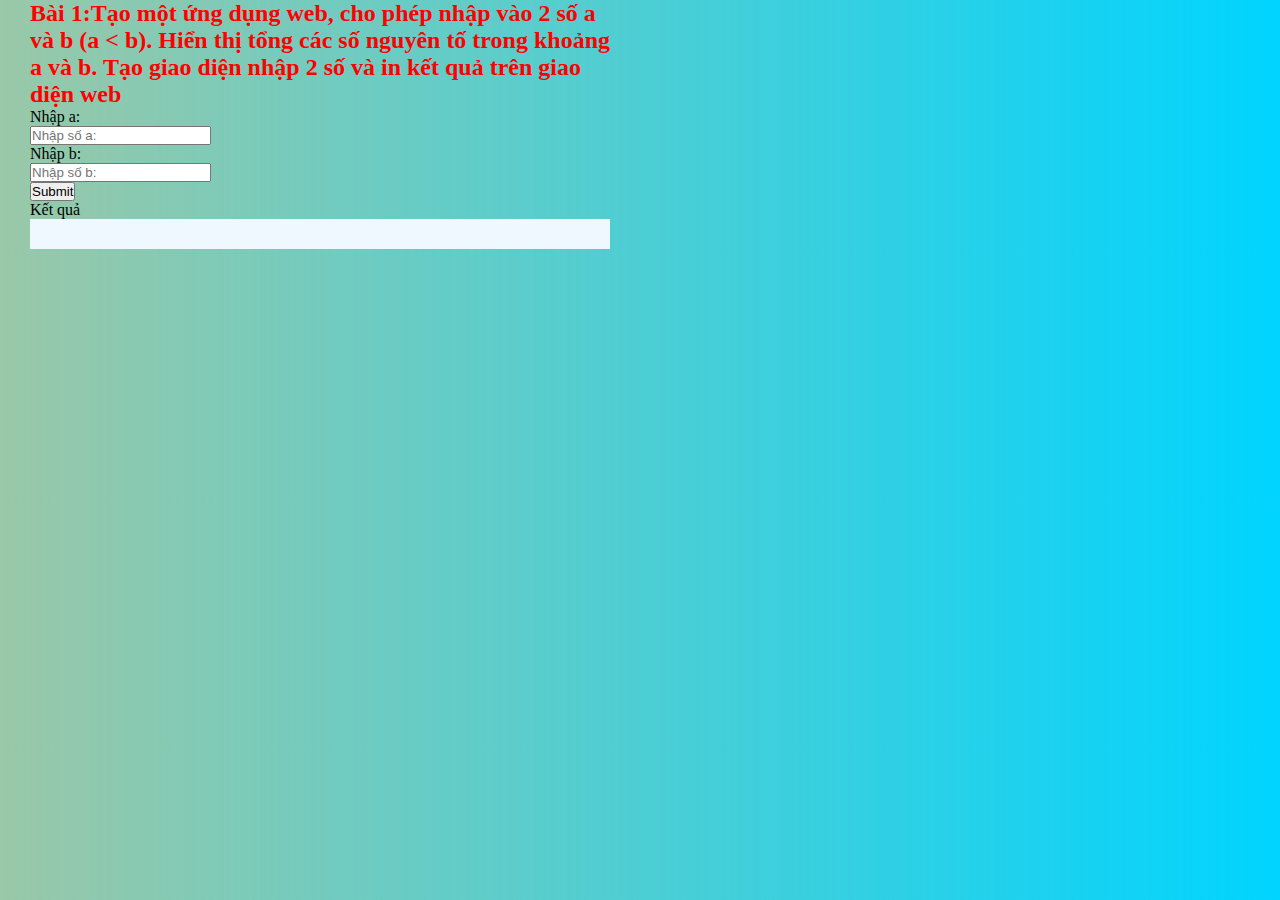
<file: Bai 1/index.html>
<!DOCTYPE html>
<html lang="en">
<head>
    <meta charset="UTF-8">
    <meta name="viewport" content="width=device-width, initial-scale=1.0">
    <title>Bai 1</title>
    <link rel="stylesheet" href="./style.css">
</head>
<body>
    <div class="container">
        <h1 class="container-problem"> Bài 1:Tạo một ứng dụng web, cho phép nhập vào 2 số a và b (a < b). Hiển thị tổng các số nguyên tố trong khoảng a và b. Tạo giao diện nhập 2 số và in kết quả trên giao diện web </h3>
        <form id="container-solve" action="#">
                <label for="nA">Nhập a:</label><br>
                <input type="number" id="nA" placeholder="Nhập số a:"><br>
                <label for="nB">Nhập b:</label><br>
                <input type="number" id="nB" placeholder="Nhập số b:"><br>
                <button type="submit" value="Submit">Submit</button>
        </form>   
        <p> Kết quả </p>
        <p  id="nAns"></p>
    </div>   
    <script src="./index.js"></script>
</body>
</html>
</file>
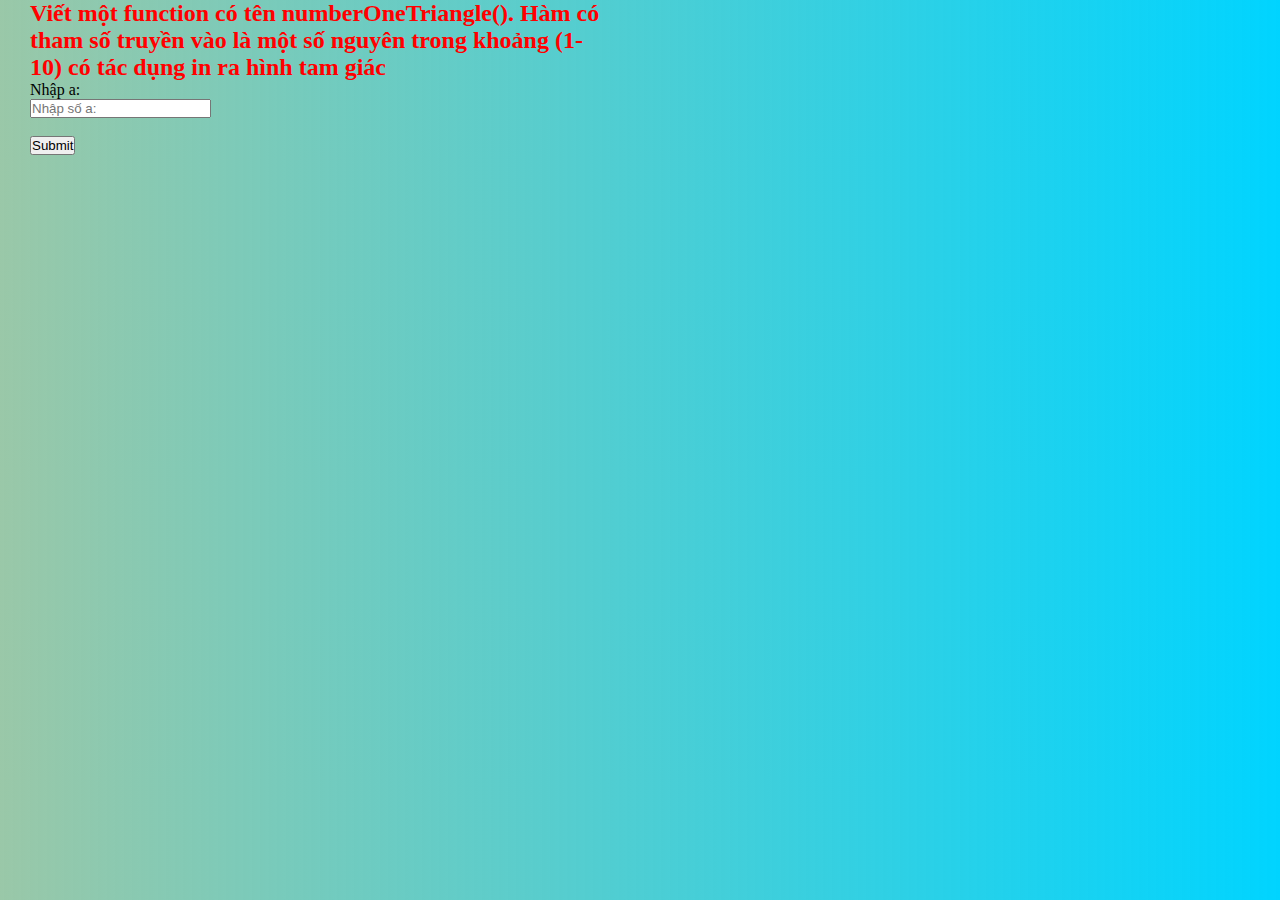
<file: Bai 2/index.html>
<!DOCTYPE html>
<html lang="en">
<head>
    <meta charset="UTF-8">
    <meta name="viewport" content="width=device-width, initial-scale=1.0">
    <title>Bai 2</title>
    <link rel="stylesheet" href="./style.css">
</head>
<body>
    <!-- <form action="id">
        <input type="text">
    </form> -->
    <div class="container">
        <h1 class="container-problem">Viết một function có tên numberOneTriangle(). Hàm có tham số truyền vào là một số nguyên trong khoảng (1-10) có tác dụng in ra hình tam giác </h1>
        <form id="container-solve" action="">
                <label for="nA">Nhập a:</label><br>
                <input type="text" id="nA" placeholder="Nhập số a:"><br><br>
                <button type="submit" id="submit" value="Submit">Submit</button>
        </form>   
    </div>   
    <script src="./index.js"></script>
</body>
</html>
</file>
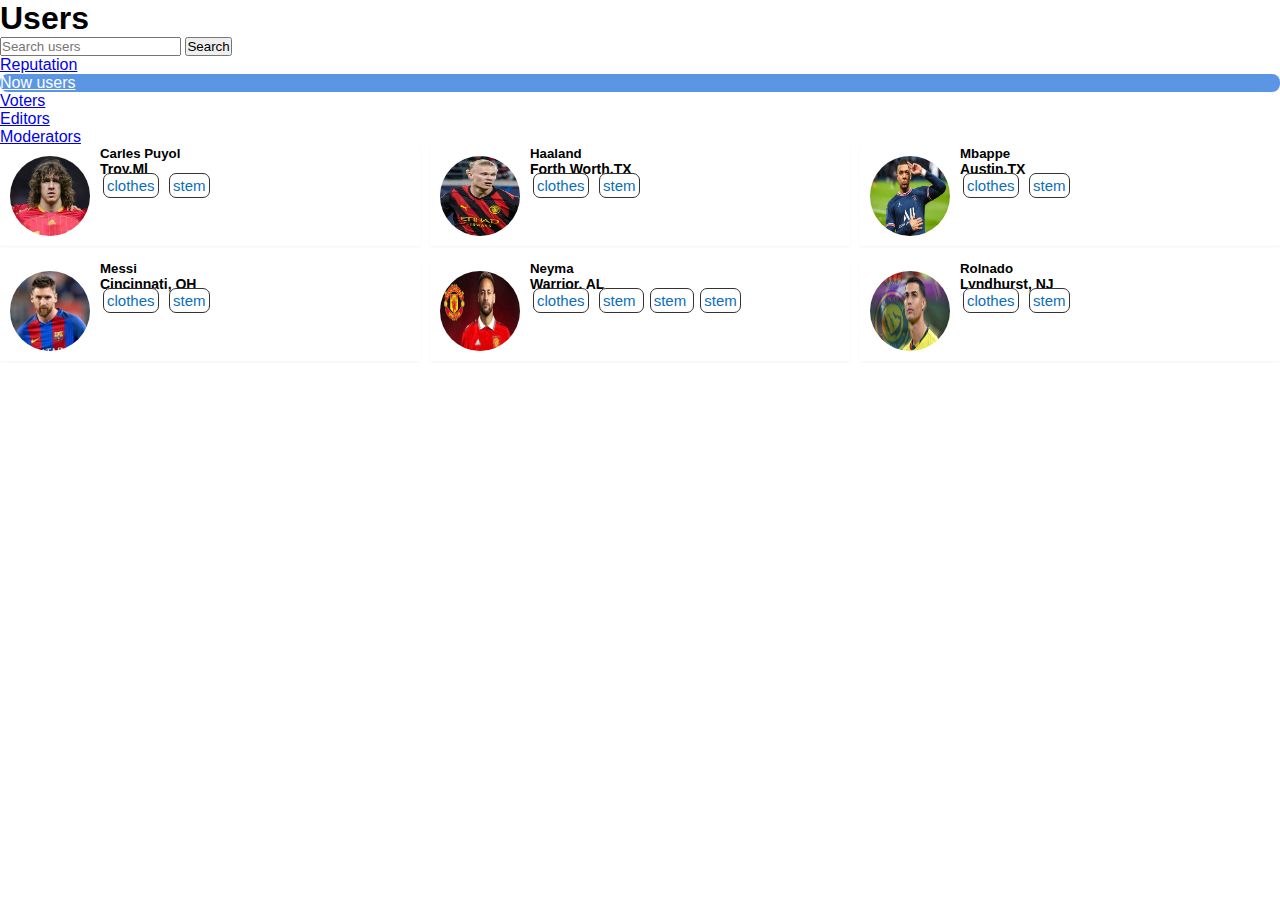
<file: Bai 3/index.html>
<!doctype html>
<html lang="en">
  <head>
    <meta charset="utf-8">
    <meta name="viewport" content="width=device-width, initial-scale=1">
    <title>bai 3</title>
    <link href="https://cdn.jsdelivr.net/npm/bootstrap@5.3.0/dist/css/bootstrap.min.css" rel="stylesheet" integrity="sha384-9ndCyUaIbzAi2FUVXJi0CjmCapSmO7SnpJef0486qhLnuZ2cdeRhO02iuK6FUUVM" crossorigin="anonymous">
    <link rel="stylesheet" href="./style.css">
  </head>
  <body>
    <div class="container">
        <h1 class="card-title">Users</h1>
        <nav class="navbar navbar-expand-lg bg-body-tertiary">
            <div class="container">
            <form class="d-flex" role="search">
                    <input class="form-control me-2" type="search" placeholder="Search users" aria-label="Search">
                    <button class="btn btn-outline-success" type="submit">Search</button>
            </form>  
            <div class="collapse navbar-collapse navbar-expand-sm" id="navbarSupportedContent">
                <ul class="navbar-nav">
                    <li class="nav-item">
                    <a class="nav-link active" aria-current="page" href="#reputation">Reputation</a>
                    </li>
                    <li class="nav-item">
                    <a class="nav-link nowusers" href="#nowusers">Now users</a>
                    </li>
                    <li class="nav-item">
                    <a class="nav-link" href="#voters">Voters</a>
                    </li>
                    <li class="nav-item">
                        <a class="nav-link" href="#editors">Editors</a>
                    </li>
                    <li class="nav-item">
                        <a class="nav-link" href="#moderators">Moderators</a>
                    </li>
              </div>
            </div>
          </nav>
    </div>

    <div class="container container2">
        <div class="grid-container ">
            <div class="grid-item">
                <img class="grid-item--img"src="./IMG/Carles Puyol.jpg" alt="">
                <div class="grid-item--dsc">
                    <h5 class="grid-item--dsch">
                        Carles Puyol
                    </h5>
                    <h6 class="grid-item--dsct">Troy,Ml</h6>
                    <p class="grid-item--dsctg"> clothes</p>
                    <p class="grid-item--dsctg"> stem </p>
                </div>
            </div>
            <div class="grid-item">
                <img class="grid-item--img" src="./IMG/Haaland.jpg" alt="">
                <div class="grid-item--dsc">
                    <h5 class="grid-item--dsch">
                        Haaland
                    </h5>
                    <h6 class="grid-item--dsct">Forth Worth,TX</h6>
                    <p class="grid-item--dsctg"> clothes</p>
                    <p class="grid-item--dsctg"> stem </p>
                </div>
            </div>
            <div class="grid-item">
                <img class="grid-item--img" src="./IMG/mbappe.jpg" alt="">
                <div class="grid-item--dsc">
                    <h5 class="grid-item--dsch">
                        Mbappe
                    </h5>
                    <h6 class="grid-item--dsct">Austin,TX</h6>
                    <p class="grid-item--dsctg"> clothes</p>
                    <p class="grid-item--dsctg"> stem </p>
                </div>
            </div>
            <div class="grid-item">
                <img class="grid-item--img" src="./IMG/messi.jpg" alt="">
                <div class="grid-item--dsc">
                    <h5 class="grid-item--dsch">
                        Messi
                    </h5>
                    <h6 class="grid-item--dsct">Cincinnati, OH</h6>
                    <p class="grid-item--dsctg"> clothes</p>
                    <p class="grid-item--dsctg"> stem </p>
                </div>
            </div>
            <div class="grid-item">
                <img class="grid-item--img" src="./IMG/Neyma.jpg" alt="">
                <div class="grid-item--dsc">
                    <h5 class="grid-item--dsch">
                        Neyma
                    </h5>
                    <h6 class="grid-item--dsct">Warrior, AL</h6>
                    <p class="grid-item--dsctg"> clothes</p>
                    <p class="grid-item--dsctg"> stem </p>
                    <p class="grid-item--dsctg"> stem </p>
                    <p class="grid-item--dsctg"> stem </p>
                </div>
            </div>
            <div class="grid-item">
                <img class="grid-item--img" src="./IMG/ronaldo.jpg" alt="">
                <div class="grid-item--dsc">
                    <h5 class="grid-item--dsch">
                        Rolnado
                    </h5>
                    <h6 class="grid-item--dsct">Lyndhurst, NJ</h6>
                    <p class="grid-item--dsctg"> clothes</p>
                    <p class="grid-item--dsctg"> stem </p>
                </div>
            </div>
        </div>
    </div>
    <script src="https://cdn.jsdelivr.net/npm/bootstrap@5.3.0/dist/js/bootstrap.bundle.min.js" integrity="sha384-geWF76RCwLtnZ8qwWowPQNguL3RmwHVBC9FhGdlKrxdiJJigb/j/68SIy3Te4Bkz" crossorigin="anonymous"></script>
  </body>
</html>
</file>
<file: Bai 1/style.css>
*
{
    margin: 0;
    padding:0;
    box-sizing: border-box;
}

body
{
    background: rgb(2,0,36);
    background: linear-gradient(90deg, rgba(2,0,36,1) 0%, rgba(9,121,44,0.4102290818671218) 0%, rgba(0,212,255,1) 100%);
}

.container
{
    width: 50%;
    padding: 0 30px;
}
.container-problem
{
    color:red;
   
}
.container-problem
{
    font-size: x-large;
}
#nAns
{
    width: auto;
    height: 30px;
    background-color: aliceblue;
    display: block;
    text-align: center;
}
</file>
<file: Bai 2/style.css>
*
{
    margin: 0;
    padding:0;
    box-sizing: border-box;
}

body
{
    background: rgb(2,0,36);
    background: linear-gradient(90deg, rgba(2,0,36,1) 0%, rgba(9,121,44,0.4102290818671218) 0%, rgba(0,212,255,1) 100%);
}

.container
{
    width: 50%;
    padding: 0 30px;
}
.container-problem
{
    color:red;
   
}
.container-problem
{
    font-size: x-large;
}
</file>
<file: Bai 3/style.css>
*  
{
    margin: 0;
    padding: 0;
    box-sizing: border-box;
    font-family:'Segoe UI', Tahoma, Geneva, Verdana, sans-serif;
}
.card-title
{ 
    font-family:inherit;
}
.nowusers
{
    color: #ffff;
    display: block;
    background-color: #5A96E3;
    border-radius: 8px;
}

.container2
{
    /* line-height: 120px; */
}

.grid-container
{  
    display: grid;
    grid-template-columns: 2fr 2fr 2fr;
    grid-template-rows: 2fr 2fr 2fr; 
     column-gap: 10px;
    row-gap: 15px;
}
.grid-container > .grid-item
{
    box-shadow: rgba(0, 0, 0, 0.05) 0px 1px 2px 0px;
    display: flex;
    /* width: calc(33.33% - 20px); */
}
.grid-container > .grid-item > .grid-item--img
{
    width: 80px;
    height: 80px;
    margin: 10px;
    border-radius: 360px;
}
.grid-item--dsct
{
    font-size: 14px;
}
.grid-item--dsctg
{
    display: inline;
    width: 50px;
    padding: 3px;
    margin: 3px;
    background-origin: padding-box;
    background-color:#ffff ;
    color: #0A6EBD;
    border: solid #333 1px;
    border-radius: 7px;
    font-size: 15px;
    text-align: center;
}
</file>
